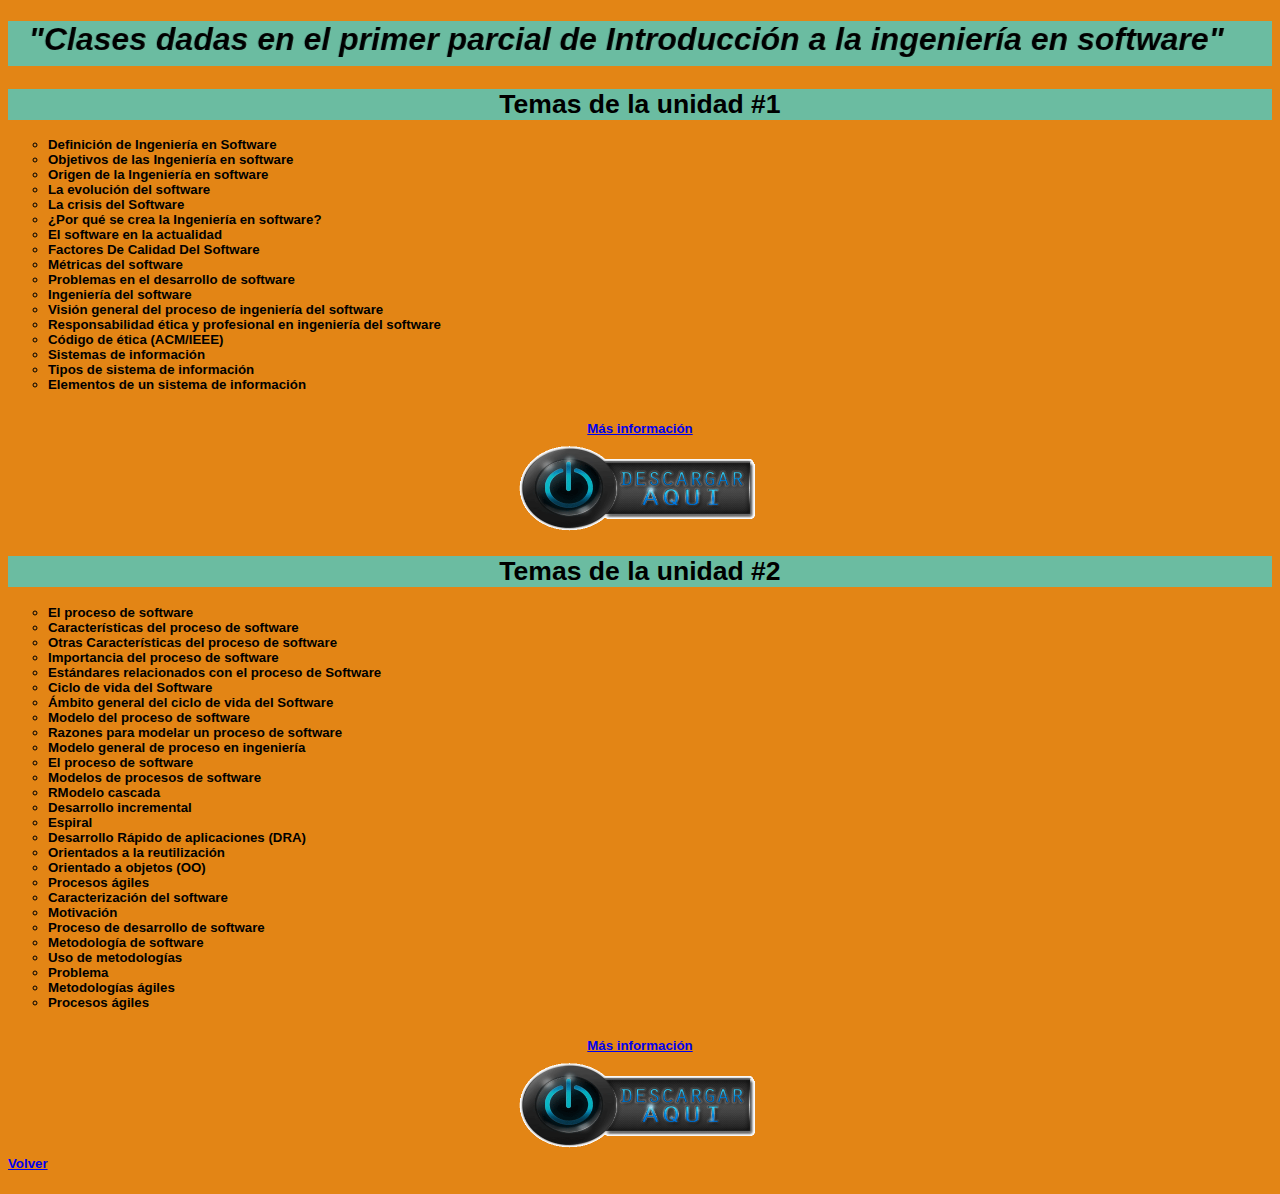
<file: clase.html>
<!DOCTYPE html>
<html>
<head>
	<title>clase</title>
<link rel="stylesheet" type="text/css" href="css/estilos.css">
</head>
<body>
<body background="img/f2.jpg">
	

	<h1><center><marquee direction="left" behavior="alternate"> <i>"Clases dadas en el primer parcial de Introducción a la ingeniería en software" </center></h1></marquee></i></h1>
	<h5>
		<center> <h1> Temas de la unidad #1 </h1></center>
		<justify> <ul> 
		<li type="circle">Definición de Ingeniería en Software </li>
		<li type="circle">Objetivos de las Ingeniería en software </li>
		<li type="circle">Origen de la Ingeniería en software </li>
		<li type="circle"> La evolución del software </li>
		<li type="circle"> La crisis del Software</li>
		<li type="circle">¿Por qué se crea la Ingeniería en software? </li>
		<li type="circle">El software en la actualidad </li>
		<li type="circle">Factores De Calidad Del Software  </li>
	    <li type="circle">Métricas del software </li>
		<li type="circle"> Problemas en el desarrollo de software</li>
	    <li type="circle"> Ingeniería del software</li>
		<li type="circle"> Visión general del proceso de ingeniería del software</li>
		<li type="circle"> Responsabilidad ética y profesional en ingeniería del software</li>
	    <li type="circle">Código de ética (ACM/IEEE) </li>
	    <li type="circle"> Sistemas de información </li>
	    <li type="circle"> Tipos de sistema de información</li>
	    <li type="circle"> Elementos de un sistema de información</li>
	</ul></justify>
<br><a href="Software1.pptx"title="Software1"><center>Más información</center><center><img src="img/1.gif" height="100"width="20%"></a></center></td>
<center> <h1> Temas de la unidad #2 </h1></center>
		<justify> <ul> 
		<li type="circle">El proceso de software</li>
		<li type="circle">Características del proceso de software</li>
		<li type="circle">Otras Características del proceso de software </li>
		<li type="circle"> Importancia del proceso de software </li>
		<li type="circle"> Estándares relacionados con el proceso de Software</li>
		<li type="circle">Ciclo de vida del Software </li>
		<li type="circle">Ámbito general del ciclo de vida del Software</li>
		<li type="circle">Modelo del proceso de software  </li>
	    <li type="circle">Razones para modelar un proceso de software </li>
		<li type="circle"> Modelo general de proceso en ingeniería </li>
	    <li type="circle"> El proceso de software</li>
		<li type="circle"> Modelos de procesos de software</li>
		<li type="circle"> RModelo cascada</li>
	    <li type="circle">Desarrollo incremental </li>
	    <li type="circle"> Espiral </li>
	    <li type="circle"> Desarrollo Rápido de aplicaciones (DRA)</li>
	    <li type="circle"> Orientados a la reutilización</li>
	    <li type="circle"> Orientado a objetos (OO)</li>
	    <li type="circle"> Procesos ágiles</li>
	    <li type="circle"> Caracterización del software</li>
	    <li type="circle"> Motivación</li>
	     <li type="circle"> Proceso de desarrollo de software</li>
	    <li type="circle"> Metodología de software</li>
	    <li type="circle"> Uso de metodologías</li>
	    <li type="circle"> Problema</li>
	    <li type="circle"> Metodologías ágiles</li>
	    <li type="circle"> Procesos ágiles</li>
	</ul></justify>


<br><a href="Software2.pptx"title="Software2"><center>Más información</center><center><img src="img/1.gif" height="100"width="20%"></a></center></td>

	<li><a href="index.html" target="blank" class="in"> Volver </a> </li>


</body>
</html>
</file>
<file: css/estilos.css>
body {
	
	background: #E38515;
	background-repeat: repeat-x;
	background-attachment: fixed;
	font-family: -apple-system,BlinkMacSystemFont,"Segoe UI",Roboto,"Helvetica Neue",Arial,"Noto Sans",sans-serif,"Apple Color Emoji","Segoe UI Emoji","Segoe UI Symbol","Noto Color Emoji";
}


h1{
	background: #6BBCA1;
}
ul{
	list-style:none;
}
.nav li a{
	color:#032461;
	text-decoration:blink;
	padding:20px  65px;
	display:block;

}
.nav  li .in {background:#032461;color: white;}
.nav  li .qs {background:white;}
.nav  li .ev {background:white;}
.nav  li .ga {background:white;}

.nav>li{
	float:left;
}
.nav li a:hover{
	background-color:#032461;
	color:white;
	transition:all .10s;
}

.nav li:hover .men{
	visibility:visible;
	opacity:1;
}
 .slider-holder
        {
            width: 800px;
            height: 400px;
            background-color: yellow;
            margin-left: auto;
            margin-right: auto;
            margin-top: 0px;
            text-align: center;
            overflow: hidden;
        }
       
        .image-holder
        {
            width: 2400px;
            background-color: red;
            height: 400px;
            clear: both;
            position: relative;
           
            -webkit-transition: left 2s;
            -moz-transition: left 2s;
            -o-transition: left 2s;
            transition: left 2s;
        }
       
        .slider-image
        {
            float: left;
            margin: 0px;
            padding: 0px;
            position: relative;
        }
       
        #slider-image-1:target ~ .image-holder
        {
            left: 0px;
        }
       
        #slider-image-2:target ~ .image-holder
        {
            left: -800px;
        }
       
        #slider-image-3:target ~ .image-holder
        {
            left: -1600px;
        }
        	.social ul li .icon-facebook {background:#3b5998;} /* Establecemos los colores de cada red social, aprovechando su class */
	.social ul li .icon-twitter {background: #00abf0;}
	.social ul li .icon-google {background: #d95232;}
	.social ul li .icon-instagram {background:  #CD6777;}
 	.social ul li a:hover {
		background: #000; /* Cambiamos el fondo cuando el usuario pase el mouse */
		padding: 10px 30px; /* Hacemos mas grande el espacio cuando el usuario pase el mouse */
	}
       
        .button-holder
        {
            position: relative;
            top: -20px;
        }
       
        .slider-change
        {
            display: inline-block;
            height: 10px;
            width: 10px;
            border-radius: 5px;
            background-color: brown;
        }
        
@font-face {
  font-family: 'icomoon';
  src:  url('fonts/icomoon.eot?7l3jdj');
  src:  url('fonts/icomoon.eot?7l3jdj#iefix') format('embedded-opentype'),
    url('fonts/icomoon.ttf?7l3jdj') format('truetype'),
    url('fonts/icomoon.woff?7l3jdj') format('woff'),
    url('fonts/icomoon.svg?7l3jdj#icomoon') format('svg');
  font-weight: normal;
  font-style: normal;
}

[class^="icon-"], [class*=" icon-"] {
  /* use !important to prevent issues with browser extensions that change fonts */
  font-family: 'icomoon' !important;
  speak: none;
  font-style: normal;
  font-weight: normal;
  font-variant: normal;
  text-transform: none;
  line-height: 1;

  /* Better Font Rendering =========== */
  -webkit-font-smoothing: antialiased;
  -moz-osx-font-smoothing: grayscale;
}


#header{
	width:550px;
	margin:auto;
	font-family:impact;
	position: center;

}
ul{
	list-style:none;
}
.nav li a{
	color:#032461;
	text-decoration:blink;
	padding:20px  25px;
	display:block;

}
.nav  li .in {background:#032461;color: white;}
.nav  li .qs {background:white;}
.nav  li .ev {background:white;}
.nav  li .ga {background:white;}

.nav>li{
	float:left;
}
.nav li a:hover{
	background-color:#032461;
	color:white;
	transition:all .10s;
}

.nav li:hover .men{
	visibility:visible;
	opacity:1;
}
#info{
	width:1280px;
	color:black;
	background: #D0D3D4;
	margin: 0px 0px;
	padding:50px;
}
.social {
	position: fixed; /* Hacemos que la posición en pantalla sea fija para que siempre se muestre en pantalla*/
	left: 0; /* Establecemos la barra en la izquierda */
	top: 200px; /* Bajamos la barra 200px de arriba a abajo */
	z-index: 2000; /* Utilizamos la propiedad z-index para que no se superponga algún otro elemento como sliders, galerías, etc */
}
 
	.social ul {
		list-style: none;
	}
 
	.social ul li a {
		display: inline-block;
		color:#fff;
		background: #000;
		padding: 10px 15px;
		text-decoration: none;
		-webkit-transition:all 500ms ease;
		-o-transition:all 500ms ease;
		transition:all 500ms ease; /* Establecemos una transición a todas las propiedades */
	}
 
	.social ul li .icon-facebook {background:#3b5998;} /* Establecemos los colores de cada red social, aprovechando su class */
	.social ul li .icon-twitter {background: #00abf0;}
	.social ul li .icon-google {background: #d95232;}
	.social ul li .icon-instagram {background:  #CD6777;}
 
	.social ul li a:hover {
		background: #000; /* Cambiamos el fondo cuando el usuario pase el mouse */
		padding: 10px 30px; /* Hacemos mas grande el espacio cuando el usuario pase el mouse */
	}

.social {
	position: absolute; /* Hacemos que la posición en pantalla sea fija para que siempre se muestre en pantalla*/
	left: 0; /* Establecemos la barra en la izquierda */
	top: 450px; /* Bajamos la barra 200px de arriba a abajo */
	z-index: 2000; /* Utilizamos la propiedad z-index para que no se superponga algún otro elemento como sliders, galerías, etc */
}
 
	.social ul {
		list-style: none;
	}
 
	.social ul li a {
		display: inline-block;
		color:#fff;
		background: #000;
		padding: 10px 15px;
		text-decoration: none;
		-webkit-transition:all 500ms ease;
		-o-transition:all 500ms ease;
		transition:all 500ms ease; /* Establecemos una transición a todas las propiedades */
	}
 
	.red-social ul li .icon-facebook {background:#3b5998;} /* Establecemos los colores de cada red social, aprovechando su class */
	.red-social ul li .icon-twitter {background: #00abf0;}
	.red-social ul li .icon-google {background: #d95232;}
	.red-social ul li .icon-instagram {background:  #CD6777;}
 
	.social ul li a:hover {
		background: #000; /* Cambiamos el fondo cuando el usuario pase el mouse */
		padding: 10px 30px; /* Hacemos mas grande el espacio cuando el usuario pase el mouse */
	}

.logo{
	float:left;
}
.red-social{
	float:right;
}
header,article,footer,nav{
	width:960px;
	margin:nulo;
</file>
